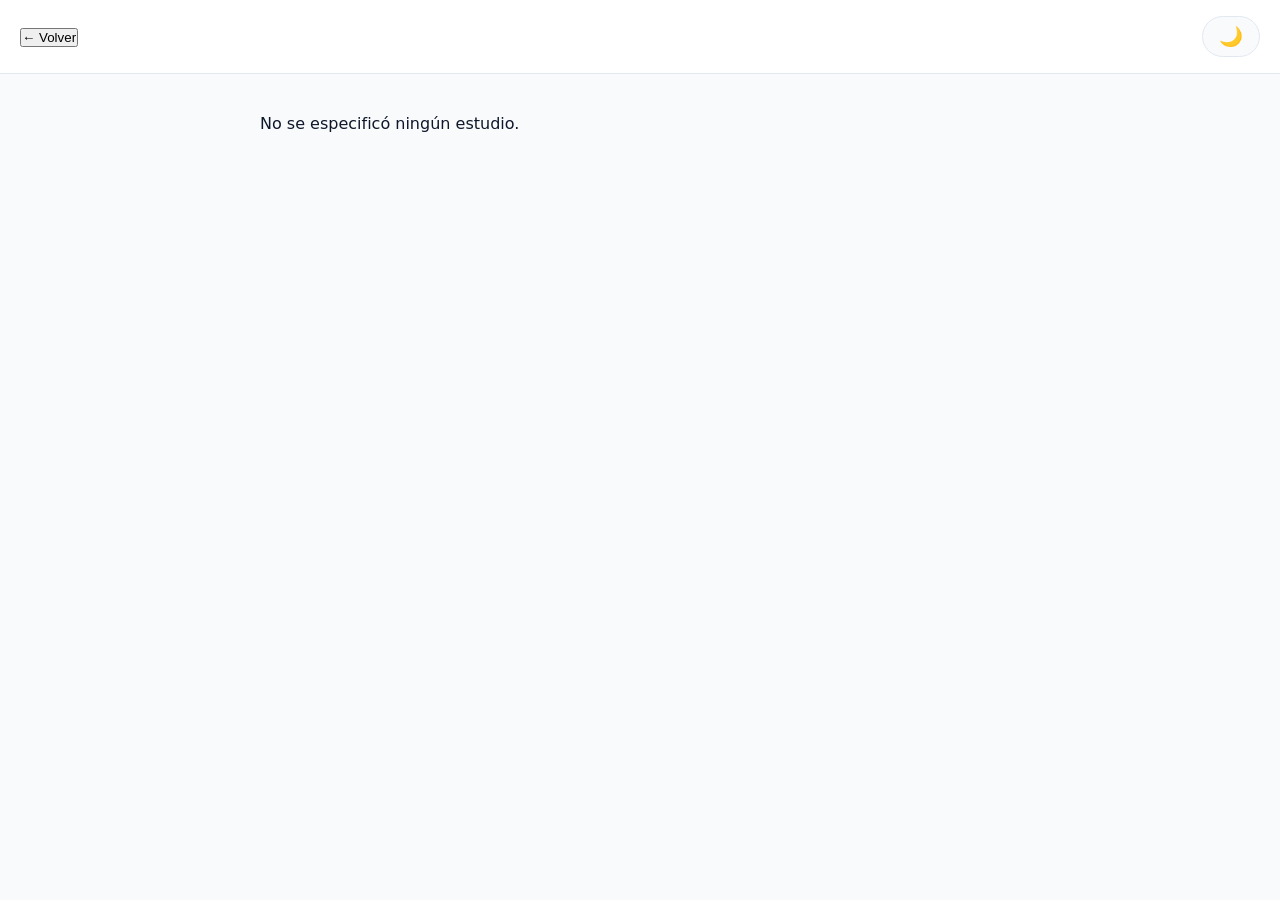
<file: estudio.html>
<!DOCTYPE html>
<html lang="es">
<head>
    <meta charset="UTF-8">
    <meta name="viewport" content="width=device-width, initial-scale=1.0, user-scalable=yes">
    <title>Estudio | Expositiva</title>
    <link rel="stylesheet" href="css/estilo.css">
    <style>
        .estudio-container {
            max-width: 800px;
            margin: 0 auto;
            padding: 20px;
        }
        
        .estudio-titulo {
            font-size: 1.8rem;
            font-weight: 700;
            margin-bottom: 8px;
            color: var(--primary);
        }
        
        .estudio-referencia {
            font-size: 1.1rem;
            color: var(--text-secondary);
            margin-bottom: 32px;
            padding-bottom: 16px;
            border-bottom: 2px solid var(--border);
        }
        
        .parte {
            margin-bottom: 48px;
        }
        
        .parte-titulo {
            font-size: 1.4rem;
            font-weight: 700;
            margin-bottom: 20px;
            color: var(--primary);
            padding-left: 12px;
            border-left: 4px solid var(--primary);
        }
        
        .seccion {
            margin-bottom: 32px;
        }
        
        .seccion-titulo {
            font-size: 1.2rem;
            font-weight: 600;
            margin-bottom: 16px;
            color: var(--text-primary);
        }
        
        .campo {
            margin-bottom: 20px;
        }
        
        .campo-label {
            font-weight: 700;
            color: var(--primary);
            margin-bottom: 8px;
            display: block;
        }
        
        .campo-texto {
            line-height: 1.6;
            color: var(--text-primary);
        }
        
        .posturas-grid {
            display: grid;
            gap: 16px;
            margin-top: 16px;
        }
        
        .postura-item {
            background: var(--bg-primary);
            padding: 16px;
            border-radius: 12px;
            border-left: 3px solid var(--primary);
        }
        
        .postura-nombre {
            font-weight: 700;
            color: var(--primary);
            margin-bottom: 8px;
        }
        
        .termino-card {
            background: var(--bg-primary);
            border-radius: 12px;
            padding: 20px;
            margin-bottom: 20px;
        }
        
        .termino-titulo {
            font-size: 1.2rem;
            font-weight: 700;
            color: var(--primary);
            margin-bottom: 16px;
        }
        
        .examen-item, .paso-item {
            margin-bottom: 12px;
            line-height: 1.5;
        }
        
        .back-top-btn {
            position: fixed;
            bottom: 20px;
            right: 20px;
            background: var(--primary);
            color: white;
            border: none;
            border-radius: 40px;
            padding: 12px 20px;
            cursor: pointer;
            box-shadow: var(--card-shadow);
            z-index: 100;
        }
        
        @media (max-width: 640px) {
            .estudio-container {
                padding: 16px;
            }
            .estudio-titulo {
                font-size: 1.4rem;
            }
        }
    </style>
</head>
<body>
    <div class="app">
        <header class="header">
            <div class="header-left">
                <button class="back-btn" onclick="window.location.href='index.html'">← Volver</button>
            </div>
            <div class="header-right">
                <button id="themeToggle" class="theme-btn" aria-label="Cambiar tema">🌙</button>
            </div>
        </header>

        <main class="main">
            <div class="estudio-container" id="estudioContainer">
                <div class="loading-spinner">📖 Cargando estudio...</div>
            </div>
        </main>
    </div>

    <button class="back-top-btn" id="backTopBtn" style="display: none;">↑ Subir</button>

    <script src="js/renderizador.js"></script>
    <script>
        const urlParams = new URLSearchParams(window.location.search);
        const estudioId = urlParams.get('id');
        
        const container = document.getElementById('estudioContainer');
        const backTopBtn = document.getElementById('backTopBtn');
        
        window.addEventListener('scroll', () => {
            if (window.scrollY > 300) {
                backTopBtn.style.display = 'block';
            } else {
                backTopBtn.style.display = 'none';
            }
        });
        
        backTopBtn.addEventListener('click', () => {
            window.scrollTo({ top: 0, behavior: 'smooth' });
        });
        
        async function cargarEstudio() {
            if (!estudioId) {
                container.innerHTML = '<div class="error-message">No se especificó ningún estudio.</div>';
                return;
            }
            
            container.innerHTML = '<div class="loading-spinner">📖 Cargando estudio...</div>';
            
            // Intentar cargar de apocalipsis o evangelios
            let data = null;
            try {
                const response = await fetch(`data/apocalipsis/${estudioId}.json`);
                if (response.ok) data = await response.json();
            } catch (e) {}
            
            if (!data) {
                try {
                    const response = await fetch(`data/evangelios/${estudioId}.json`);
                    if (response.ok) data = await response.json();
                } catch (e) {}
            }
            
            if (!data) {
                container.innerHTML = '<div class="error-message">No se encontró el estudio solicitado.</div>';
                return;
            }
            
            // Usar el renderizador global
            if (typeof renderizarEstudio === 'function') {
                container.innerHTML = renderizarEstudio(data);
            } else {
                container.innerHTML = '<div class="error-message">Error: Renderizador no disponible.</div>';
            }
        }
        
        cargarEstudio();
        
        // Tema claro/oscuro
        const themeToggle = document.getElementById('themeToggle');
        themeToggle.addEventListener('click', () => {
            document.body.classList.toggle('dark-theme');
            const isDark = document.body.classList.contains('dark-theme');
            themeToggle.textContent = isDark ? '☀️' : '🌙';
            localStorage.setItem('theme', isDark ? 'dark' : 'light');
        });
        
        const savedTheme = localStorage.getItem('theme');
        if (savedTheme === 'dark') {
            document.body.classList.add('dark-theme');
            themeToggle.textContent = '☀️';
        }
    </script>
</body>
</html>
</file>
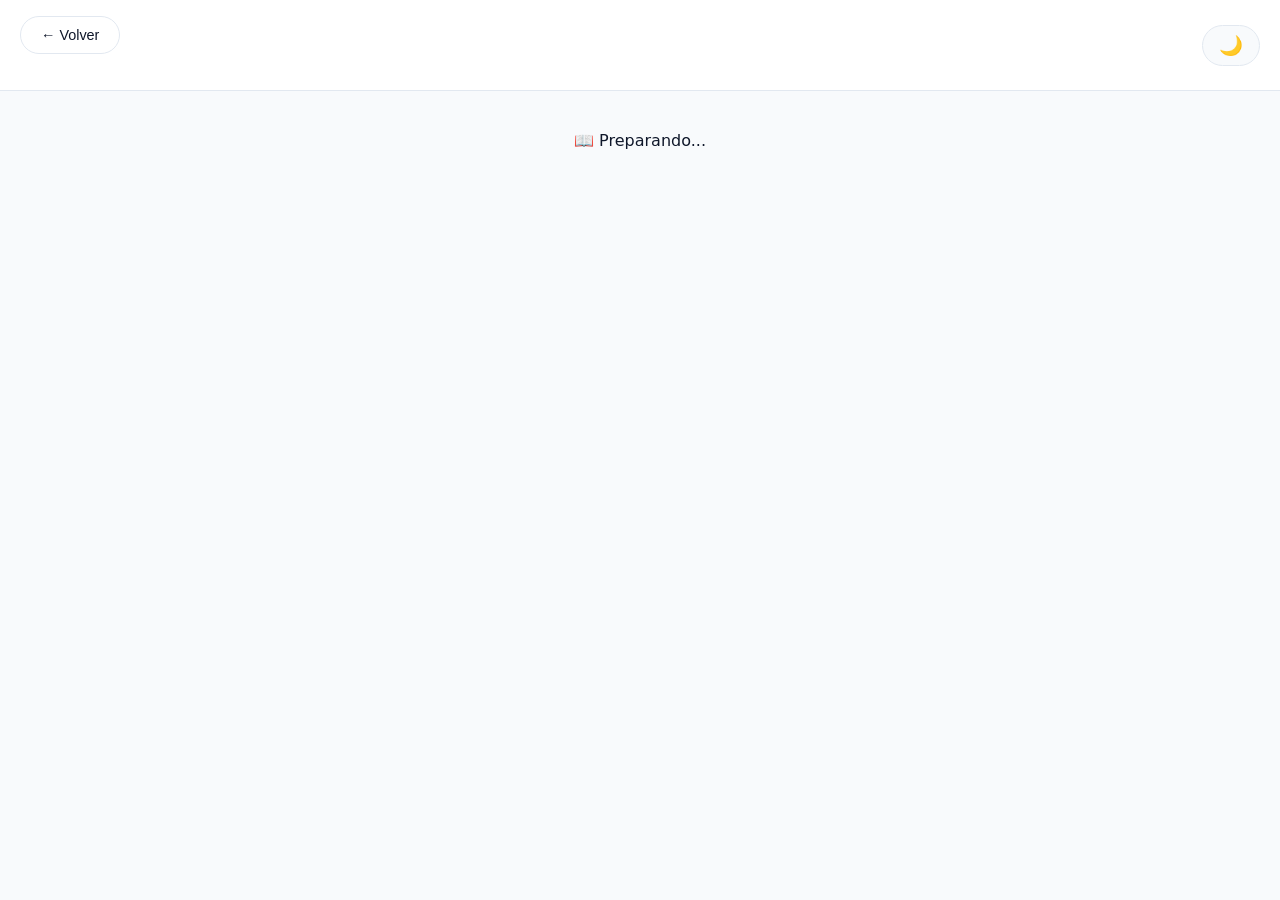
<file: lectura.html>
<!DOCTYPE html>
<html lang="es">
<head>
    <meta charset="UTF-8">
    <meta name="viewport" content="width=device-width, initial-scale=1.0, user-scalable=yes">
    <title>Lectura Bíblica | Expositiva</title>
    <link rel="stylesheet" href="css/estilo.css">
    <style>
        .lectura-container {
            max-width: 700px;
            margin: 0 auto;
            padding: 20px;
            text-align: center;
        }

        .mensaje {
            background: var(--card-bg);
            border-radius: 16px;
            padding: 40px 24px;
            margin-bottom: 24px;
            box-shadow: var(--card-shadow);
        }

        .boton-biblia {
            background: var(--primary);
            color: white;
            border: none;
            padding: 14px 24px;
            border-radius: 40px;
            font-size: 1rem;
            font-weight: 600;
            cursor: pointer;
            margin-top: 16px;
            text-decoration: none;
            display: inline-block;
        }

        .boton-biblia:hover {
            background: var(--primary-dark);
        }
        
        .back-btn {
            background: transparent;
            border: 1px solid var(--border);
            color: var(--text-primary);
            padding: 10px 20px;
            border-radius: 40px;
            cursor: pointer;
            margin-bottom: 20px;
            font-size: 0.9rem;
        }
    </style>
</head>
<body>
    <div class="app">
        <header class="header">
            <div class="header-left">
                <button class="back-btn" onclick="window.location.href='index.html'">← Volver</button>
            </div>
            <div class="header-right">
                <button id="themeToggle" class="theme-btn" aria-label="Cambiar tema">🌙</button>
            </div>
        </header>

        <main class="main">
            <div class="lectura-container" id="lecturaContainer">
                <div class="loading-spinner">📖 Preparando...</div>
            </div>
        </main>
    </div>

    <script>
        const urlParams = new URLSearchParams(window.location.search);
        let pasaje = urlParams.get('pasaje');
        const estudioId = urlParams.get('estudioId');

        const container = document.getElementById('lecturaContainer');

        //MOSNTAR BIBLIA YOUVERSION
function formatearParaYouVersion(pasajeOriginal) {
    // 1. Limpiar el pasaje: "Apocalipsis 1:1-8" -> "apocalipsis 1:1-8"
    let pasajeLower = pasajeOriginal.toLowerCase().trim();
    
    // 2. Diccionario para traducir el nombre del libro al inglés (como lo pide YouVersion)
    const libros = {
        'apocalipsis': 'rev',
        'mateo': 'mat',
        'marcos': 'mrk',
        'lucas': 'luk',
        'juan': 'jhn',
        'hechos': 'act',
        'génesis': 'gen',
        'éxodo': 'exo'
        // Puedes añadir más libros si lo necesitas
    };
    
    let libroId = '';
    let restoPasaje = '';
    
    // 3. Buscar el libro en el diccionario
    for (let [espanol, id] of Object.entries(libros)) {
        if (pasajeLower.startsWith(espanol)) {
            libroId = id;
            restoPasaje = pasajeOriginal.substring(espanol.length).trim();
            break;
        }
    }
    
    if (libroId && restoPasaje) {
        // 4. Crear la URL para YouVersion
        // Ejemplo: "1:1-8" -> "1.1-8" (cambia : por .)
        let versiculos = restoPasaje.replace(/:/g, '.');
        // El ID 149 es para la Reina Valera 1960 (RVR1960)
        return `https://www.bible.com/es/bible/149/${libroId.toUpperCase()}.${versiculos}.REINA%20VALERA`;
    }
    
    // 5. Si hay un error (ej: libro no encontrado), usar búsqueda general
    return `https://www.bible.com/es/search/bible?query=${encodeURIComponent(pasajeOriginal)}`;
}


        function mostrarOpciones() {
            const bibleHubUrl = formatearParaYouVersion(pasaje); // <-- Línea nueva
            container.innerHTML = `
                <div class="mensaje">
                    <h3>📖 ${pasaje}</h3>
                    <p style="margin-top: 20px;">No fue posible mostrar el texto automáticamente debido a restricciones de seguridad del navegador.</p>
                    <p>Puedes leer el pasaje en:</p>
                    <a href="${bibleHubUrl}" target="_blank" class="boton-biblia">🔗 Abrir en YouVersion.com</a>
                    <br><br>
                    <div style="margin-top: 24px;">
                        <button id="verEstudioBtn" class="boton-biblia" style="background: #10b981;">📚 Ver estudio completo</button>
                    </div>
                </div>
            `;
            
            const btnEstudio = document.getElementById('verEstudioBtn');
            if (btnEstudio && estudioId) {
                btnEstudio.addEventListener('click', () => {
                    window.open(`estudio.html?id=${estudioId}`, '_blank');
                });
            } else if (btnEstudio) {
                btnEstudio.addEventListener('click', () => {
                    window.open(`estudio.html?referencia=${encodeURIComponent(pasaje)}`, '_blank');
                });
            }
        }

        mostrarOpciones();

        // Tema claro/oscuro
        const themeToggle = document.getElementById('themeToggle');
        themeToggle.addEventListener('click', () => {
            document.body.classList.toggle('dark-theme');
            const isDark = document.body.classList.contains('dark-theme');
            themeToggle.textContent = isDark ? '☀️' : '🌙';
            localStorage.setItem('theme', isDark ? 'dark' : 'light');
        });
        
        const savedTheme = localStorage.getItem('theme');
        if (savedTheme === 'dark') {
            document.body.classList.add('dark-theme');
            themeToggle.textContent = '☀️';
        }
    </script>
</body>
</html>
</file>
<file: css/estilo.css>
:root {
    --bg-primary: #f8fafc;
    --bg-secondary: #ffffff;
    --text-primary: #0f172a;
    --text-secondary: #334155;
    --primary: #1e3c72;
    --primary-dark: #2a5298;
    --card-bg: #ffffff;
    --card-shadow: 0 10px 15px -3px rgba(0, 0, 0, 0.1);
    --border: #e2e8f0;
}

body.dark-theme {
    --bg-primary: #0f172a;
    --bg-secondary: #1e293b;
    --text-primary: #f1f5f9;
    --text-secondary: #cbd5e1;
    --primary: #2a5298;
    --primary-dark: #1e3c72;
    --card-bg: #1e293b;
    --card-shadow: 0 10px 15px -3px rgba(0, 0, 0, 0.3);
    --border: #334155;
}

* {
    margin: 0;
    padding: 0;
    box-sizing: border-box;
}

body {
    font-family: system-ui, -apple-system, 'Segoe UI', Roboto, sans-serif;
    background: var(--bg-primary);
    color: var(--text-primary);
    transition: background 0.3s, color 0.3s;
}

.app {
    min-height: 100vh;
}

/* Header */
.header {
    position: sticky;
    top: 0;
    background: var(--bg-secondary);
    padding: 16px 20px;
    display: flex;
    justify-content: space-between;
    align-items: center;
    border-bottom: 1px solid var(--border);
    z-index: 100;
    backdrop-filter: blur(10px);
    background: rgba(var(--bg-secondary-rgb, 255, 255, 255), 0.95);
}

.header h1 {
    font-size: 1.5rem;
    font-weight: 700;
    background: linear-gradient(135deg, var(--primary), var(--primary-dark));
    -webkit-background-clip: text;
    background-clip: text;
    color: transparent;
}

.theme-btn {
    background: var(--bg-primary);
    border: 1px solid var(--border);
    border-radius: 40px;
    padding: 8px 16px;
    cursor: pointer;
    font-size: 1.2rem;
    transition: all 0.2s;
}

/* Main */
.main {
    padding: 20px;
}

/* Filas */
.fila {
    margin-bottom: 32px;
}

.fila-titulo {
    font-size: 1.25rem;
    font-weight: 600;
    margin-bottom: 16px;
    padding-left: 4px;
}

.fila-scroll {
    overflow-x: auto;
    scrollbar-width: thin;
    -webkit-overflow-scrolling: touch;
}

.fila-scroll::-webkit-scrollbar {
    height: 6px;
}

.fila-scroll::-webkit-scrollbar-track {
    background: var(--border);
    border-radius: 10px;
}

.fila-scroll::-webkit-scrollbar-thumb {
    background: var(--primary);
    border-radius: 10px;
}

.tarjetas-container {
    display: flex;
    gap: 16px;
    padding: 4px;
}

/* Tarjetas */
.tarjeta {
    flex: 0 0 280px;
    background: var(--card-bg);
    border-radius: 16px;
    overflow: hidden;
    box-shadow: var(--card-shadow);
    transition: transform 0.2s, box-shadow 0.2s;
    cursor: pointer;
}

.tarjeta:hover {
    transform: translateY(-4px);
    box-shadow: 0 20px 25px -5px rgba(0, 0, 0, 0.2);
}

.tarjeta-imagen {
    width: 100%;
    height: 160px;
    overflow: hidden;
}

.tarjeta-imagen img {
    width: 100%;
    height: 100%;
    object-fit: cover;
    transition: transform 0.3s;
}

.tarjeta:hover .tarjeta-imagen img {
    transform: scale(1.05);
}

.tarjeta-contenido {
    padding: 16px;
}

.tarjeta-titulo {
    font-size: 1rem;
    font-weight: 700;
    color: var(--primary);
    margin-bottom: 6px;
}

.tarjeta-descripcion {
    font-size: 0.85rem;
    color: var(--text-secondary);
    margin-bottom: 12px;
    line-height: 1.4;
}

.tarjeta-boton {
    background: var(--primary);
    color: white;
    border: none;
    padding: 8px 16px;
    border-radius: 40px;
    font-size: 0.8rem;
    font-weight: 600;
    cursor: pointer;
    transition: background 0.2s;
    width: 100%;
}

.tarjeta-boton:hover {
    background: var(--primary-dark);
}

.loading, .error {
    text-align: center;
    padding: 40px;
    color: var(--text-secondary);
}

/* Responsive */
@media (max-width: 640px) {
    .main {
        padding: 12px;
    }
    
    .tarjeta {
        flex: 0 0 260px;
    }
    
    .fila-titulo {
        font-size: 1.1rem;
    }
}

/* Banner del estudio */
.estudio-banner {
    width: 100%;
    margin-bottom: 24px;
    border-radius: 16px;
    overflow: hidden;
    box-shadow: var(--card-shadow);
}

.banner-imagen {
    width: 100%;
    height: auto;
    display: block;
    object-fit: cover;
    max-height: 300px;
}

@media (max-width: 640px) {
    .banner-imagen {
        max-height: 180px;
    }
}
</file>
